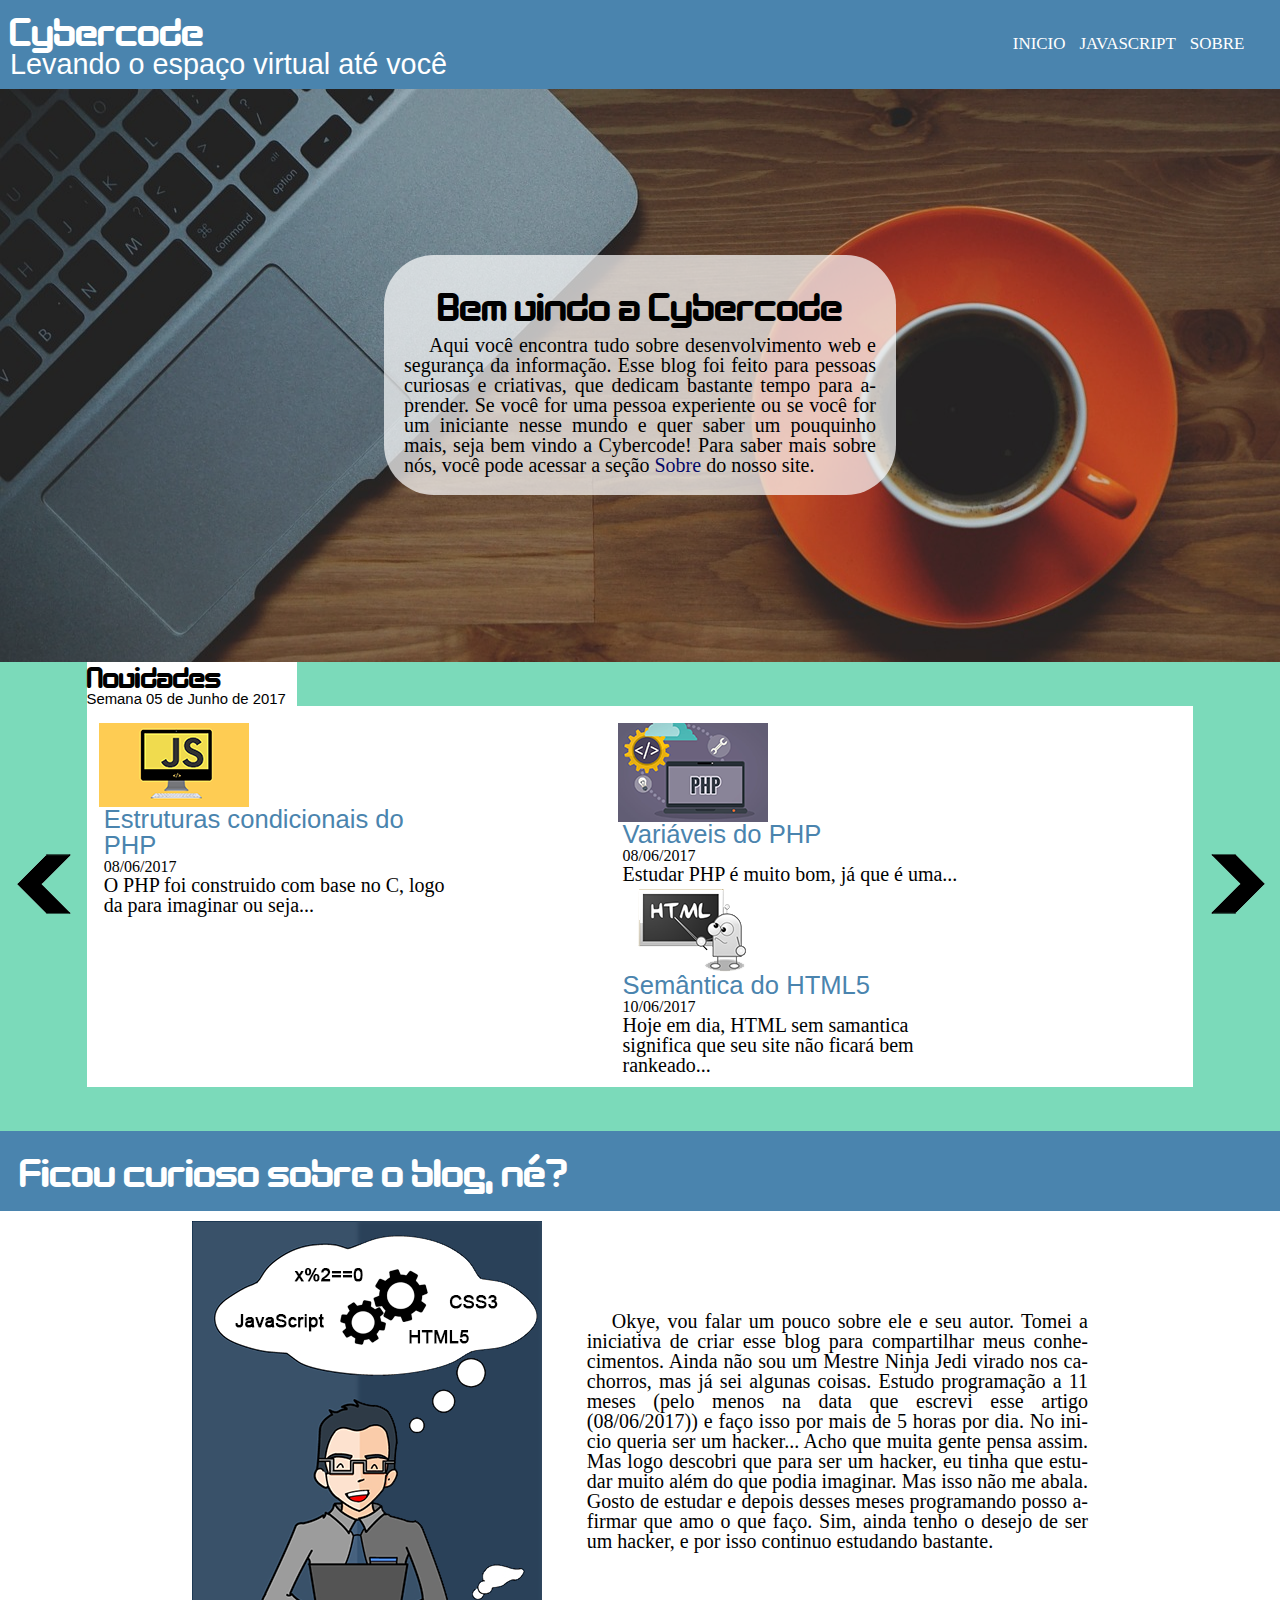
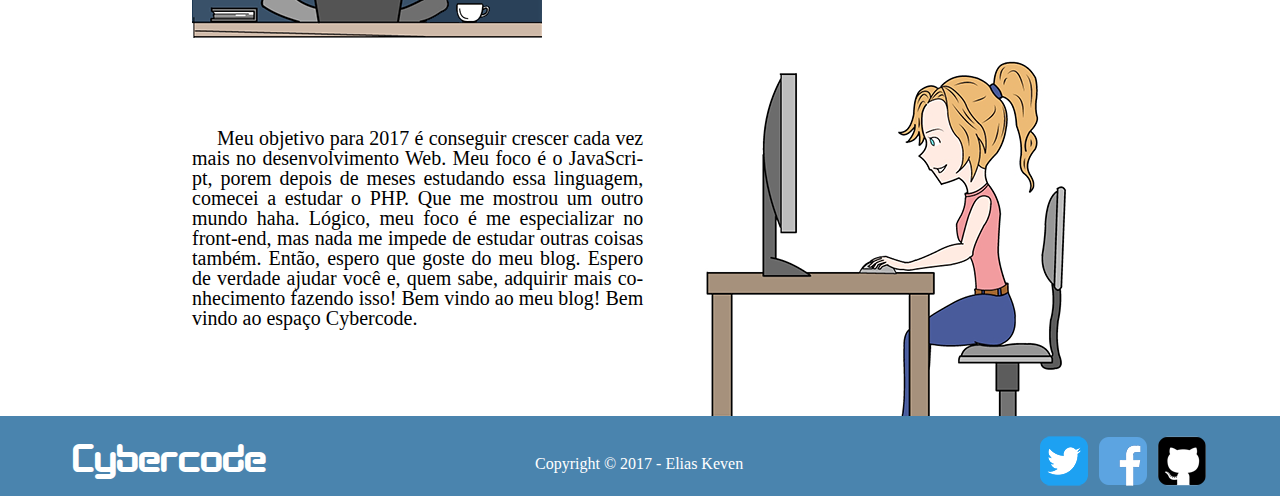
<file: index.html>
<!DOCTYPE html>
<html lang = "pt-br">
	<head>
		<!--[if lt IE 9]>
    		<script src="http://html5shiv.googlecode.com/svn/trunk/html5.js"></script>
    	<![endif]-->
		<title>Cybercode</title>
		<meta charset = "UTF-8"/>
		<meta name = "viewport" content = "width=device-width"/>
		<link rel = "stylesheet" href = "_css/reset.css"/>
		<link rel = "stylesheet" href = "_css/estilo.css" media = "screen"/>
		<link rel = "stylesheet" href = "_css/mobile.css" media = "(max-width: 800px)"/>
	</head>
	<body>
		<div class = "container divisao">
			<header class = "cabecalho">
				<hgroup>
					<h1><a href = "index.html" id = "titulo-principal">Cybercode</a></h1>
					<h2>Levando o espaço virtual até você</h2>
				</hgroup>
				<nav id = "menu" onmousemove = "sandwich(true)" onmouseout = "sandwich(false)">
					<h1 id = "menu-sandwich" >Menu</h1>
					<ul id = "lista-menu">
						<div>
							<li>
								<a href = "index.html">Inicio</a>
							</li>
							<li id = "postagem-js">
								<a href = "todas-postagens.html">JavaScript</a>
								<ul id = "lista-javascript">
									<li><a href = "artigos.html">Matematica</a></li>
									<li><a href = "#">Variáveis</a></li>
								</ul>
							</li>
							<li>
								<a href = "#about">Sobre</a>
							</li>
						</div>
					</ul>
				</nav>
			</header>
		</div>
		<!--Fim cabecalho -->
		<section id = "principal">
			<div class = "opacidade">
				<article class = "container dimencao-artigo">
					<div class = "div-cor">
						<h1>Bem vindo a Cybercode</h1>
						<p>Aqui vo&shy;cê en&shy;con&shy;tra tu&shy;do so&shy;bre <strong>de&shy;sen&shy;vol&shy;vi&shy;men&shy;to web e se&shy;gu&shy;ran&shy;ça da in&shy;for&shy;ma&shy;ção</strong>. Esse blog foi fei&shy;to pa&shy;ra pe&shy;sso&shy;as <em>cu&shy;rio&shy;sas e cri&shy;a&shy;ti&shy;vas</em>, que de&shy;di&shy;cam bas&shy;tan&shy;te tem&shy;po pa&shy;ra a&shy;pren&shy;der. Se vo&shy;cê for uma pe&shy;sso&shy;a ex&shy;pe&shy;rien&shy;te ou se vo&shy;cê for um ini&shy;cian&shy;te ne&shy;sse mun&shy;do e quer sa&shy;ber um pou&shy;qui&shy;nho mais, se&shy;ja bem vin&shy;do a Cy&shy;ber&shy;co&shy;de! Para sa&shy;ber mais so&shy;bre nós, vo&shy;cê po&shy;de ace&shy;ssar a se&shy;ção <a href = "#about">Sobre</a> do no&shy;sso si&shy;te.</p>
					</div>
				</article>
			</div>
		</section>
		<!-- Fim da section principal -->
		<section id = "secao-novidades">
			<div id = "titulo-suspenso">
				<hgroup>
					<h1>Novidades</h1>
					<h2>Semana 05 de Junho de 2017</h2>
				</hgroup>
			</div>
			<img src = "_imagens/_icones/seta-esquerda.png" alt = "Voltar para semana anterior" id = "seta-esquerda"/>
			<img src = "_imagens/_icones/seta-direita.png" alt = "Proseguir para proxima semana" id = "seta-direita"/>
			<div class = "novidades container">
				<ul>
					<li>
						<a href = "artigo.html">
							<figure>
								<img src = "_imagens/_postagens/postagem-js.png" alt = "javascript"/>
								<figcaption>
									<h1>Estruturas condicionais do PHP</h1>
									<h3>08/06/2017</h3>
									<p>O PHP foi construido com base no C, logo da para imaginar ou seja...</p>
								</figcaption>
							</figure>
						</a>
					</li>
					<li>
						<a href = "artigo.html">
							<figure>
								<img src = "_imagens/_postagens/postagem-php.png" alt = "php"/>
								<figcaption>
									<h1>Variáveis do PHP</h1>
									<h3>08/06/2017</h3>
									<p>Estudar PHP é muito bom, já que é uma...</p>
								</figcaption>
							</figure>
						</a>
					</li>
					<li>
						<a href = "artigo.html">
							<figure>
								<img src = "_imagens/_postagens/postagem-html.png" alt = "html"/>
								<figcaption>
									<h1>Semântica do HTML5</h1>
									<h3>10/06/2017</h3>
									<p>Hoje em dia, HTML sem samantica significa que seu site não ficará bem rankeado...</p>
								</figcaption>
							</figure>
						</a>
					</li>
				</ul>
				<div class = "clear"></div>
			</div>
		</section>
		<!-- Fim novidades -->
		<section id = "about">
			<article>
				<h1 class = "cabecalho margin-sobre">Ficou curioso sobre o blog, né?</h1> 
				<div  class = "article-about container">
					<div class = "paragrafo-um">
						<figure>
							<img src = "_imagens/homem-computador2.png" alt = "Homem estudando programação no computador" class = "float-left homem-computador"/>
						</figure>
						<p class = "primeiro-texto">O&shy;kye, vo&shy;u fa&shy;lar um pou&shy;co so&shy;bre ele e seu au&shy;tor. To&shy;mei a ini&shy;cia&shy;ti&shy;va de cri&shy;ar esse blo&shy;g pa&shy;ra <em>com&shy;par&shy;ti&shy;lhar</em> meus co&shy;nhe&shy;cimen&shy;tos. Ain&shy;da não sou um <strong>Mes&shy;tre Nin&shy;ja Je&shy;di vi&shy;ra&shy;do nos ca&shy;cho&shy;rros</strong>, mas já sei al&shy;gu&shy;nas coi&shy;sas. Es&shy;tu&shy;do pro&shy;gra&shy;ma&shy;ção a 11 me&shy;ses (pe&shy;lo me&shy;nos na data que es&shy;cre&shy;vi esse ar&shy;ti&shy;go (08/06/2017)) e fa&shy;ço isso por mais de 5 ho&shy;ras por dia. No ini&shy;cio que&shy;ria ser um hac&shy;ker... Acho que mui&shy;ta gen&shy;te pen&shy;sa a&shy;ssim. Mas lo&shy;go des&shy;co&shy;bri que pa&shy;ra ser um hac&shy;ker, eu ti&shy;nha que es&shy;tu&shy;dar mui&shy;to a&shy;lém do que po&shy;dia ima&shy;gi&shy;nar. Mas isso não me a&shy;ba&shy;la. Gos&shy;to de es&shy;tu&shy;dar e de&shy;po&shy;is de&shy;sses me&shy;ses pro&shy;gra&shy;man&shy;do po&shy;sso a&shy;fir&shy;mar que <strong>a&shy;mo</strong> o que fa&shy;ço. Sim, a&shy;in&shy;da te&shy;nho o de&shy;se&shy;jo de ser um hac&shy;ker, e por isso con&shy;ti&shy;nuo <strong>es&shy;tu&shy;dan&shy;do bas&shy;tan&shy;te</strong>.</p>
						<div class = "clear"></div>
					</div>
					<div>
						<figure>
							<img src = "_imagens/mulher-computador2.png" alt = "Mulher olhando um site" class = "float-right imagem-mulher"/>
						</figure>
						<p class = "paragrafo-dois">Me&shy;u obje&shy;ti&shy;vo pa&shy;ra 2017 é con&shy;se&shy;guir cres&shy;cer ca&shy;da vez ma&shy;is no de&shy;sen&shy;vol&shy;vi&shy;men&shy;to Web. Me&shy;u fo&shy;co é o Ja&shy;va&shy;Scri&shy;pt, po&shy;rem de&shy;pois de me&shy;ses es&shy;tu&shy;dan&shy;do essa lin&shy;gua&shy;gem, co&shy;me&shy;cei a es&shy;tu&shy;dar o PHP. Que me mos&shy;tro&shy;u um ou&shy;tro mun&shy;do haha. Ló&shy;gi&shy;co, meu fo&shy;co é me es&shy;pe&shy;cia&shy;li&shy;zar no front&shy;-end, mas na&shy;da me im&shy;pe&shy;de de es&shy;tu&shy;dar ou&shy;tras coi&shy;sas tam&shy;bém. En&shy;tão, es&shy;pe&shy;ro que gos&shy;te do meu blog. Es&shy;pe&shy;ro de ver&shy;da&shy;de a&shy;ju&shy;dar vo&shy;cê e, quem sa&shy;be, ad&shy;qui&shy;rir ma&shy;is co&shy;nheci&shy;men&shy;to fa&shy;zen&shy;do i&shy;sso! Bem vin&shy;do ao me&shy;u blog! Bem vin&shy;do ao es&shy;pa&shy;ço Cy&shy;ber&shy;co&shy;de.</p>
						<div class = "clear"></div>
					</div>
				</div>
			</article>
		</section>
		<!-- fim sobre -->
		<footer>
			<div class = "rodape container">
				<h1>Cybercode</h1>
				<nav>
					<h2>redes sociais</h2>
					<ul>
						<li><a href = "http://twitter.com" target = "_blank">Twitter</a></li>
						<li><a href = "http://facebook.com" target = "blank">facebook</a></li>
						<li><a href = "http://github.com" target = "_blank">Github</a></li>
					</ul>
				</nav>
				<p>Copyright &copy; 2017 - Elias Keven</p>
			</div>
		</footer>
		<!-- fim rodape -->
		<!-- funcoes javascript -->
		<script src = "_javascript/funcoes.js"></script>
	</body>
</html>
</file>
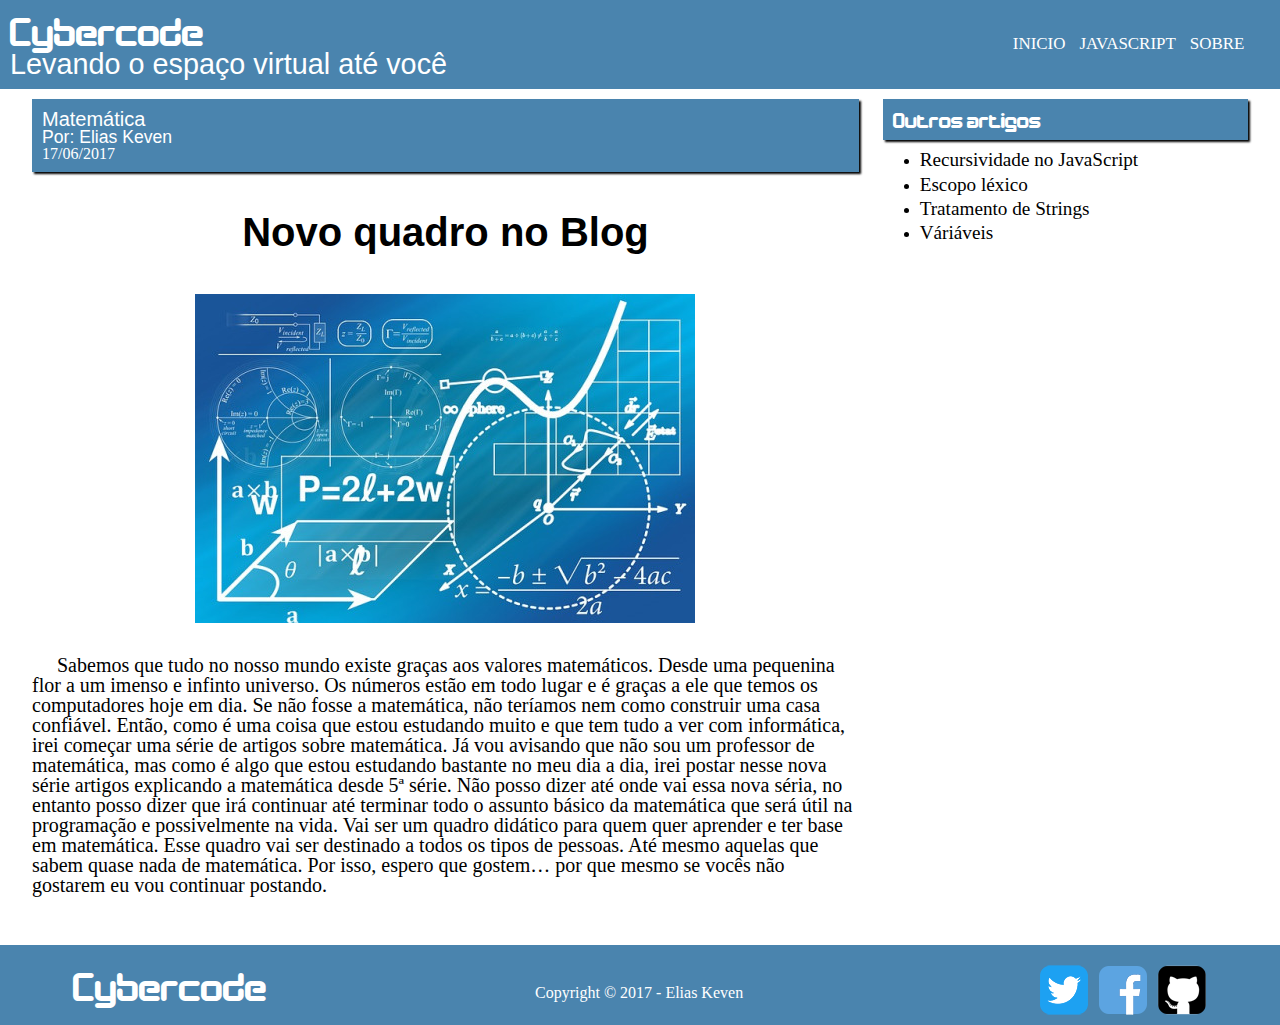
<file: artigos.html>
<!DOCTYPE html>
<html lang = "pt-br">
	<head>
		<!--[if lt IE 9]>
    		<script src="http://html5shiv.googlecode.com/svn/trunk/html5.js"></script>
    	<![endif]-->
		<title>Cybercode</title>
		<meta charset = "UTF-8"/>
		<meta name = "viewport" content = "width=device-width"/>
		<link rel = "stylesheet" href = "_css/reset.css"/>
		<link rel = "stylesheet" href = "_css/estilo.css" media = "screen"/>
		<link rel = "stylesheet" href = "_css/postagem.css" media = "screen"/>
		<link rel = "stylesheet" href = "_css/mobile.css" media = "(max-width: 800px)"/>
	</head>
	<body>
		<div class = "container divisao">
			<header class = "cabecalho">
				<hgroup>
					<h1><a href = "index.html"  id = "titulo-principal">Cybercode</a></h1>
					<h2>Levando o espaço virtual até você</h2>
				</hgroup>
				<nav id = "menu" onmousemove = "sandwich(true)" onmouseout = "sandwich(false)">
					<h1 id = "menu-sandwich" >Menu</h1>
					<ul id = "lista-menu">
						<div>
							<li>
								<a href = "index.html">Inicio</a>
							</li>
							<li id = "postagem-js">
								<a href = "todas-postagens.html">JavaScript</a>
								<ul id = "lista-javascript">
									<li><a href = "artigos.html">Matematica</a></li>
									<li><a href = "#">Variáveis</a></li>
								</ul>
							</li>
							<li>
								<a href = "index.html#about">Sobre</a>
							</li>
						</div>
					</ul>
				</nav>
			</header>
		</div>
		<!--Fim cabecalho -->
		<section class = "container tamanho-sec">
			<section id = "postagem">
				<header id = "cabecalho-postagem">
					<hgroup>
						<h1>Matemática</h1>
						<h2>Por: Elias Keven</h2>
						<h3>17/06/2017</h3>
					</hgroup>
				</header>
				<article>
					<h1>Novo quadro no Blog</h1>
					<figure>
						<img src = "_imagens/_postagens/matematica.jpg" alt = "Calculos matemáticos"/>
						<figcaption>
							<p>A importantica da matemática na programação</p>
						</figcaption>
					</figure>

					<p>Sabemos que tudo no nosso mundo existe graças aos <em>valores matemáticos</em>. Desde uma pequenina flor a um imenso e infinto universo. Os números estão em todo lugar e é graças a ele que temos os computadores hoje em dia. Se não fosse a matemática, não teríamos nem como construir uma casa confiável. Então, como é uma coisa que estou estudando muito e que tem tudo a ver com informática, irei começar uma série de artigos sobre <strong>matemática</strong>. Já vou avisando que não sou um professor de matemática, mas como é algo que estou estudando bastante no meu dia a dia, irei postar nesse nova série artigos explicando a matemática desde 5ª série. Não posso dizer até onde vai essa nova séria, no entanto posso dizer que irá continuar até terminar todo o assunto básico da matemática que será útil na programação e possivelmente na vida. Vai ser um quadro didático para quem quer aprender e ter base em matemática. Esse quadro vai ser destinado a todos os tipos de pessoas. Até mesmo aquelas que sabem quase nada de matemática. Por isso, espero que gostem… por que mesmo se vocês não gostarem eu vou continuar postando.</p>
				</article>
			</section>
			<!-- Fim da section -->
			<aside id = "lateral">
				<nav>
					<h1>Outros artigos</h1>
					<ul>
						<li><a href = "#">Recursividade no JavaScript</a></li>
						<li><a href = "#">Escopo léxico</a></li>
						<li><a href = "#">Tratamento de Strings</a></li>
						<li><a href = "#">Váriáveis</a></li>
					</ul>
				</nav>
			</aside>
		</section>
		<footer>
			<div class = "rodape container">
				<h1>Cybercode</h1>
				<nav>
					<h2>redes sociais</h2>
					<ul>
						<li><a href = "http://twitter.com" target = "_blank">Twitter</a></li>
						<li><a href = "http://facebook.com" target = "blank">facebook</a></li>
						<li><a href = "http://github.com" target = "_blank">Github</a></li>
					</ul>
				</nav>
				<p>Copyright &copy; 2017 - Elias Keven</p>
			</div>
		</footer>
		<script src = "_javascript/funcoes.js"></script>
	</body>
</html>
</file>
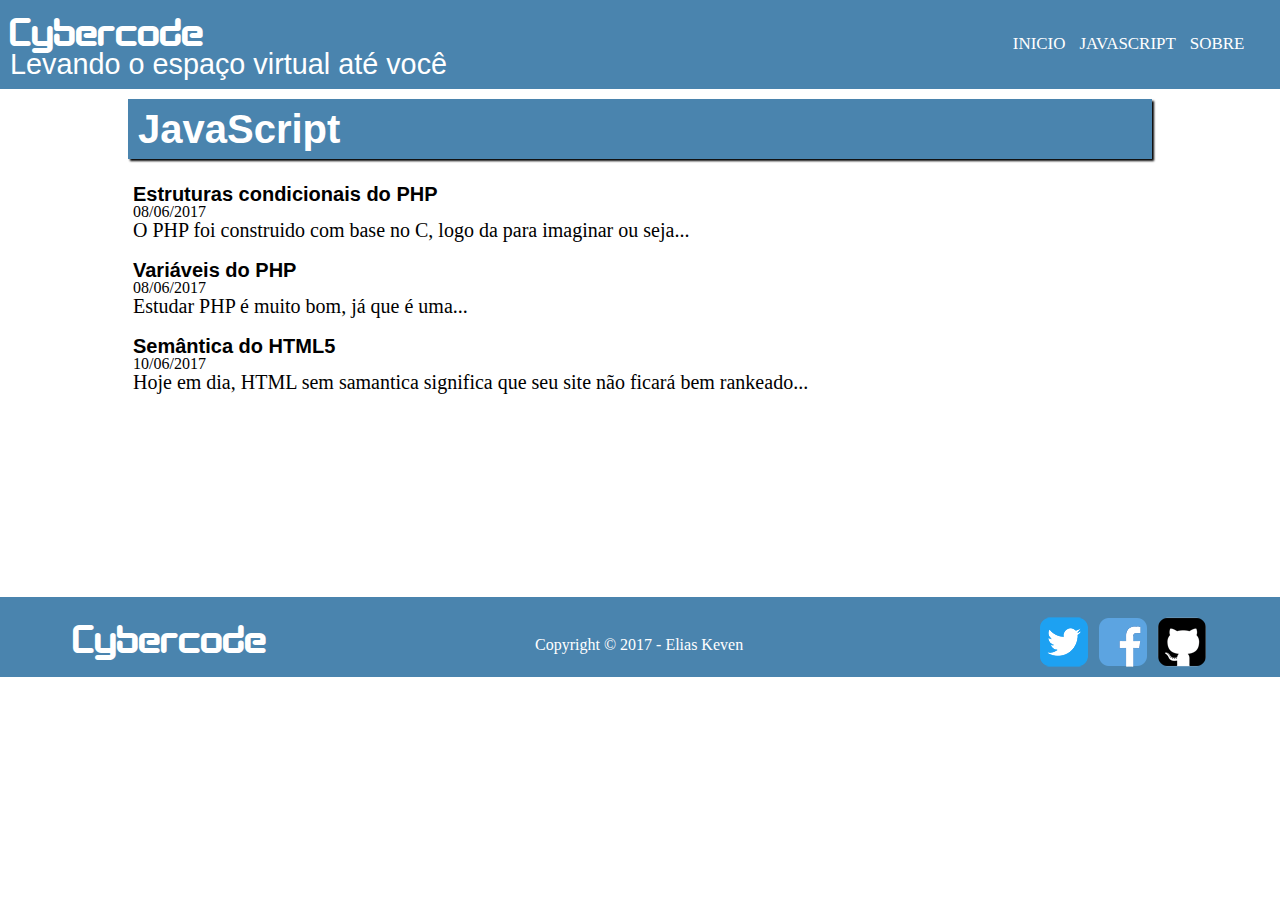
<file: todas-postagens.html>
<!DOCTYPE html>
<html lang = "pt-br">
	<head>
		<!--[if lt IE 9]>
    		<script src="http://html5shiv.googlecode.com/svn/trunk/html5.js"></script>
    	<![endif]-->
		<title>Cybercode</title>
		<meta charset = "UTF-8"/>
		<meta name = "viewport" content = "width=device-width"/>
		<link rel = "stylesheet" href = "_css/reset.css"/>
		<link rel = "stylesheet" href = "_css/estilo.css" media = "screen"/>
		<link rel = "stylesheet" href = "_css/todas-postagens.css" media = "screen"/>
		<link rel = "stylesheet" href = "_css/mobile.css" media = "(max-width: 800px)"/>
	</head>
	<body>
		<div class = "container divisao">
			<header class = "cabecalho">
				<hgroup>
					<h1><a href = "index.html"  id = "titulo-principal">Cybercode</a></h1>
					<h2>Levando o espaço virtual até você</h2>
				</hgroup>
				<nav id = "menu" onmousemove = "sandwich(true)" onmouseout = "sandwich(false)">
					<h1 id = "menu-sandwich" >Menu</h1>
					<ul id = "lista-menu">
						<div>
							<li>
								<a href = "index.html">Inicio</a>
							</li>
							<li id = "postagem-js">
								<a href = "todas-postagens.html">JavaScript</a>
								<ul id = "lista-javascript">
									<li><a href = "artigos.html">Matematica</a></li>
									<li><a href = "#">Variáveis</a></li>
								</ul>
							</li>
							<li>
								<a href = "index.html#about">Sobre</a>
							</li>
						</div>
					</ul>
				</nav>
			</header>
		</div>
		<!--Fim cabecalho -->
		<section class = "container secao-todas-postagens">
			<h1>JavaScript</h1>
			<nav>
				<ul id = "lista-todas-postagens">
					<li>
						<a href = "#">
							<h2>Estruturas condicionais do PHP</h1>
							<h3>08/06/2017</h3>
							<p>O PHP foi construido com base no C, logo da para imaginar ou seja...</p>
						</a>
					</li>
					<li>
						<a href = "#">
							<h2>Variáveis do PHP</h1>
							<h3>08/06/2017</h3>
							<p>Estudar PHP é muito bom, já que é uma...</p>
						</a>
					</li>
					<li>
						<a href = "#">
							<h2>Semântica do HTML5</h1>
							<h3>10/06/2017</h3>
							<p>Hoje em dia, HTML sem samantica significa que seu site não ficará bem rankeado...</p>
						</a>
					</li>
				</ul>
			</nav>
		</section>
		<footer>
			<div class = "rodape container">
				<h1>Cybercode</h1>
				<nav>
					<h2>redes sociais</h2>
					<ul>
						<li><a href = "http://twitter.com" target = "_blank">Twitter</a></li>
						<li><a href = "http://facebook.com" target = "blank">facebook</a></li>
						<li><a href = "http://github.com" target = "_blank">Github</a></li>
					</ul>
				</nav>
				<p>Copyright &copy; 2017 - Elias Keven</p>
			</div>
		</footer>
		<!-- fim rodape -->
		<!-- funcoes javascript -->
		<script src = "_javascript/funcoes.js"></script>
	</body>
</html>
</file>
<file: _css/estilo.css>
@charset "UTF-8";
@font-face {
	font-family: 'Designer-block';
	src: url('../_fonts/designer-block.ttf');
}
/* Seletores gerais */
h1, footer h1 {
	font-family: 'Designer-block', 'Arial', sans-serif;
	font-size: 2.5em;
	margin: 10px 0 10px 0;
}
h2 {
	font-family: 'Arial', sans-serif;
	font-size: 1.8em;
	color: white;
}
p {
	text-indent: 1.25em;
	text-align: justify;
	font-size: 1.25em;
}
a {
	color: white;
	text-decoration: none;
}
.container {
	margin-left: auto;
	margin-right: auto;
}
.clear {
	clear: both;
}
/* cabeçalho*/
.cabecalho {
	background-color: #4a84ae;
	padding: 10px;
	position: relative;
}
.cabecalho h1 {
	color: white;
	margin: 0;
}
#titulo-principal {
	text-decoration: none;
}
/* Menu do cabeçalho */
#menu {
	display: block;
	position: absolute;
	top: 40%;
	right: 2%;
}
#menu ul li {
	display: inline-block;
	margin-right: 10px;
}
#menu ul li a {
	text-transform: uppercase;
	text-decoration: none;
	font-size: 1.06em ;
}
/* Menu interior ao menu do cabecalho */

#lista-javascript {
	position: absolute;
	right: 10%;
	top: 15px;
	width: 150px;
	display: none;
	background-color: white;
	border-radius: 10px;
	box-shadow: 2px 2px 2px black;
}
#lista-javascript {
	padding: 10px;
}
#lista-javascript li {
	margin-bottom: 5px;
}
#lista-javascript a:hover {
	border-bottom: 1px solid black;

}
#lista-javascript li a {
	color: black;
}
#postagem-js:hover ul { 
	display:block;
}
/*------------------------------------*/
#menu-sandwich {
	display: none;
}
/* Área bem vindo*/
#principal {
	background: url('../_imagens/background-inicio.jpg') no-repeat;
	background-size: cover;
}
.opacidade {
	background-color: rgba(0,0,0,.2);
}
.dimencao-artigo {
	width: 40%;
	padding-top: 13%;
	padding-bottom: 13%;
	color: black;
}
.dimencao-artigo a {
	color: #040867;
}
.div-cor {
	background-color: rgba(255,255,255,.7);
	border-radius: 50px;
	padding: 20px;
}
.dimencao-artigo h1 {
	text-align: center;
}
/* Novidades */
#secao-novidades {
	background-color: #7bdaba;
	padding: 0 3% 3.5% 3%;
	position: relative;
}
.novidades {
	background-color: white;
	width: 90%;
	padding: 1%;
}
.novidades ul li a {
	text-align: left;
}
#titulo-suspenso {
	width: 210px;
	margin-left: 4%;
}
#titulo-suspenso h1 {
	font-size: 1.87em;
	margin: 0;
}
#titulo-suspenso h2 {
	color: black;
	font-size: 0.93em;
	margin: 0;
}
#titulo-suspenso {
	background-color: white;
}
.novidades {
	position: relative;
	margin-bottom: 0;
}
.novidades ul li {
	display: block;
	margin-right: 10px;
	float: left;
	width: 47%;
	max-width: 47%;
	margin-top: 5px;
}
.novidades figure img {
	float: left;
}
.novidades figure figcaption {
	float: left;
	width: 70%;
	margin-left: 1%;
}
.novidades h1 {
	font-family: 'Arial', sans-serif;
	font-size: 1.6em;
	margin: 0;
	margin-bottom: 0;
	color: #4a84ae;
}
.novidades h3 {
	font-size: 1.0em;
	margin-top: 0;
	color: black;
}
.novidades p {
	text-indent: 0;
	color: black;
	text-align: left;
}
#seta-esquerda {
	position: absolute;
	top: 40%;
	left: 1%;
}
#seta-direita {
	position: absolute;
	top: 40%;
	right: 1%;
}
/*Sobre*/
.margin-sobre {
	margin-top: 0;
	padding: 20px;
	color: white;
}
.homem-computador {
	margin-right: 5%;
}
.paragrafo-um {
	margin-bottom: 0;
}
.primeiro-texto {
	padding-top: 10%;
}
.float-left {
	float: left;
}
.float-right {
	float: right;
}
.imagem-mulher {
	margin-left: 5%;
}
.paragrafo-dois {
	width: 100%;
	padding-top: 10%;
	margin-bottom: 10px;
}
.article-about {
	width: 70%;
}
/*Rodape*/
footer {
	clear: both;
	background-color: #4a84ae;
	color: white;
	padding: 10px;
}
.rodape {
	position: relative;
	width: 90%;
}
footer h2 {
	display: none;
}
footer ul {
	position: absolute;
	top: 0;
	right: 0;
}
footer ul li {
	display: inline-block;
	margin-left: 5px;
}
a[href*="twitter.com"] {
	background: url('../_imagens/_icones/twitter.png') no-repeat;
}
a[href*="facebook.com"] {
	background: url('../_imagens/_icones/facebook.png') no-repeat;
}
a[href*="github.com"] {
	background: url('../_imagens/_icones/github.png') no-repeat;
}
footer ul li a {
	display: block;
	width: 50px;
	height: 50px;
	text-indent: -9999px;
}
footer p {
	font-size: 1.0em;
	display: block;

	position: absolute;
	top: 20px;
	left: 50%;
	margin-left: -125px;
}
</file>
<file: _css/mobile.css>
@charset "UTF-8";
.dimencao-artigo {
	width: 90%;
}
.cabecalho h2 {
	display: none;
}
#menu-sandwich {
	display: block;
	position: absolute;
	right: 10%;
	top: -15px;
}
#menu {
	background-color: white;
}
/* Dropdown*/
#menu-sandwich {
	background: url('../_imagens/_icones/burger.png') no-repeat left;
	display: block;
	width: 70px;
	height: 40px;
	text-indent: -9999px;
}
#lista-menu {
	display: none;
	width: 150px;
	position: absolute;
	right: 10%;
	top: 25px;
	background: white;
	border-radius: 10px;
	box-shadow: 2px 2px 2px black;
}
#menu:hover  #lista-menu{
	display: block;
}
#postagem-js:hover ul { 
	display:none;
}
#arquivos h2 {
	font-size: 12px;
	color: black;
}
#lista-menu li {
	display: block;
	margin: 10px 10px 10px 10px;
}
#lista-menu li a {
	color: black;
}
/* Novidades */
.novidades ul li {
	display: block;
	float: none;
	width: 90%;
	margin-bottom: 10px;
	max-width: 100%;
}
.novidades figure img {
	float: none;
	margin-bottom: 10px;
}
.novidades figure figcaption {
	float: none;
	width: 100%;
	margin-left: 1%;
}
/*Sobre - mobile*/
.homem-computador {
	width: 100%;
}
.imagem-mulher {
	width: 100%;
}
.float-right {
	float: none;
}
.float-left {
	float: none;
}
.primeiro-texto {
	margin-top: 5px;
}

.paragrafo-dois {
	width: 100%;
	margin-bottom: 50px;
}
/* Lateral da página artigo */
#postagem {
	width: 100%;
	margin: 20px 0 50px 0;
	float: none;
}
#lateral {
	width: 100%;
	float: none;
	margin-bottom: 50px;
}
/* rodape */
footer nav ul {
	position: static;
	text-align: center;
}
footer h1 {
	text-align: center;
}
footer p {
	margin-right: 20px;
	position: static;
	text-align: center;
	margin-left: 0;
	margin-top: 10px;
}
</file>
<file: _css/postagem.css>
@charset "UTF-8";
figcaption {
	display: none;
}
img {
	max-width: 100%;
	display: block;
	margin-left: auto;
	margin-right: auto;
	border: 2px solid white;
}
.tamanho-sec {
	width: 95%;
}
#postagem {
	width: 68%;
	margin: 20px 0 50px 0;
	float: left;
}
#postagem p {
	margin-top: 30px;
	text-align: left;
}
#postagem h1 {
	font-family: 'Arial', sans-serif;
	font-weight: bolder;
	text-align: center;
	font-size: 2.5em;
	margin-top: 40px;
	margin-bottom: 40px;
}
#cabecalho-postagem {
	background-color: #4a84ae;
	padding: 10px;
	box-shadow: 2px 2px 2px black;
	color: white;
	margin-top: -10px;
}
#cabecalho-postagem h1 {
	font-size: 1.25em;
	margin-top: 0;
	margin-bottom: 0;
	text-align: left;
	font-weight: normal;
}
#cabecalho-postagem h2 {
	font-size: 1.10em;
	margin-top: 0;
	margin-bottom: 0;
}
#lateral {
	width: 30%;
	float: right;
	margin-left: 0; 
}
#lateral ul {
	list-style: disc;
	margin-left: 10%;
}
#lateral h1 {
	font-size: 1.35em;
	background-color: #4a84ae;
	padding: 10px;
	color: white;
	box-shadow: 2px 2px 2px black;
}
#lateral ul li {
	margin-bottom: 5px;
}
#lateral a {
	color: black;
	text-decoration: none;
	font-size: 1.20em;
}
</file>
<file: _css/todas-postagens.css>
@charset "UTF-8";
#lista-todas-postagens li a h2 {
	color: black;
	font-size: 1.25em;
	font-weight: bolder;
}
#lista-todas-postagens a h3 {
	color: black;
}
#lista-todas-postagens {
	margin-top: 20px;
	margin-bottom: 200px;
}
#lista-todas-postagens li {
	margin-bottom: 10px;
	padding: 5px;
}
.secao-todas-postagens {
	width: 80%;
}
.secao-todas-postagens p {
	color: black;
	font-size: 1.25em;
	text-decoration: none;
	text-indent: 0;
	margin: 0;
	text-align: left;
}
.secao-todas-postagens h1 {
	font-family: 'Arial', sans-serif;
	font-weight: bolder;
	background-color: #4a84ae;
	padding: 10px;
	color: white;
	box-shadow: 2px 2px 2px black;
}
</file>
